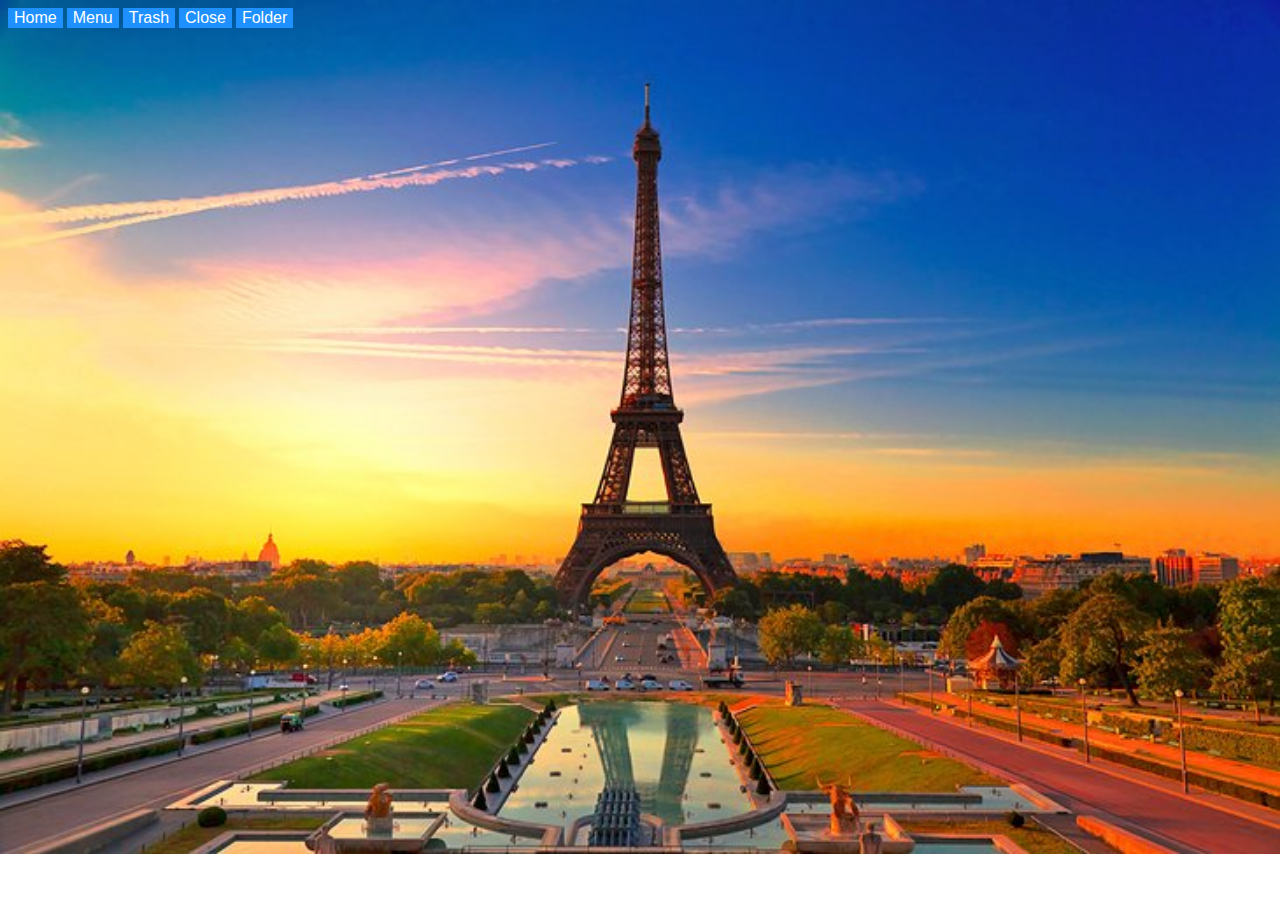
<file: index.html>
<!DOCTYPE html>
<html lang="en">
<head>
	<meta charset="UTF-8">
	<meta http-equiv="X-UA-Compatible" content="IE=edge">
	<meta name="viewport" content="width=device-width, initial-scale=1.0">
	<title>My web site</title>
</head>
<body>
<style>
body{background-image: url(france.jpg);
	background-repeat: no-repeat;
	background-size: 100%;

}
.btn{background-color: dodgerblue;
	border: none;
	color: white;
	padding: 12px 16 px;
	font-size: 16px;
	cursor: pointer;
	

}
.btn:hover{ background-color: royalblue; }
</style>
<button class="btn"><i class="fa fa-home"></i> Home</button>
<button class="btn"><i class="fa fa-home"></i> Menu</button>
<button class="btn"><i class="fa fa-home"></i> Trash</button>
<button class="btn"><i class="fa fa-home"></i> Close</button>
<button class="btn"><i class="fa fa-home"></i> Folder</button>
</body>
</html>
</file>
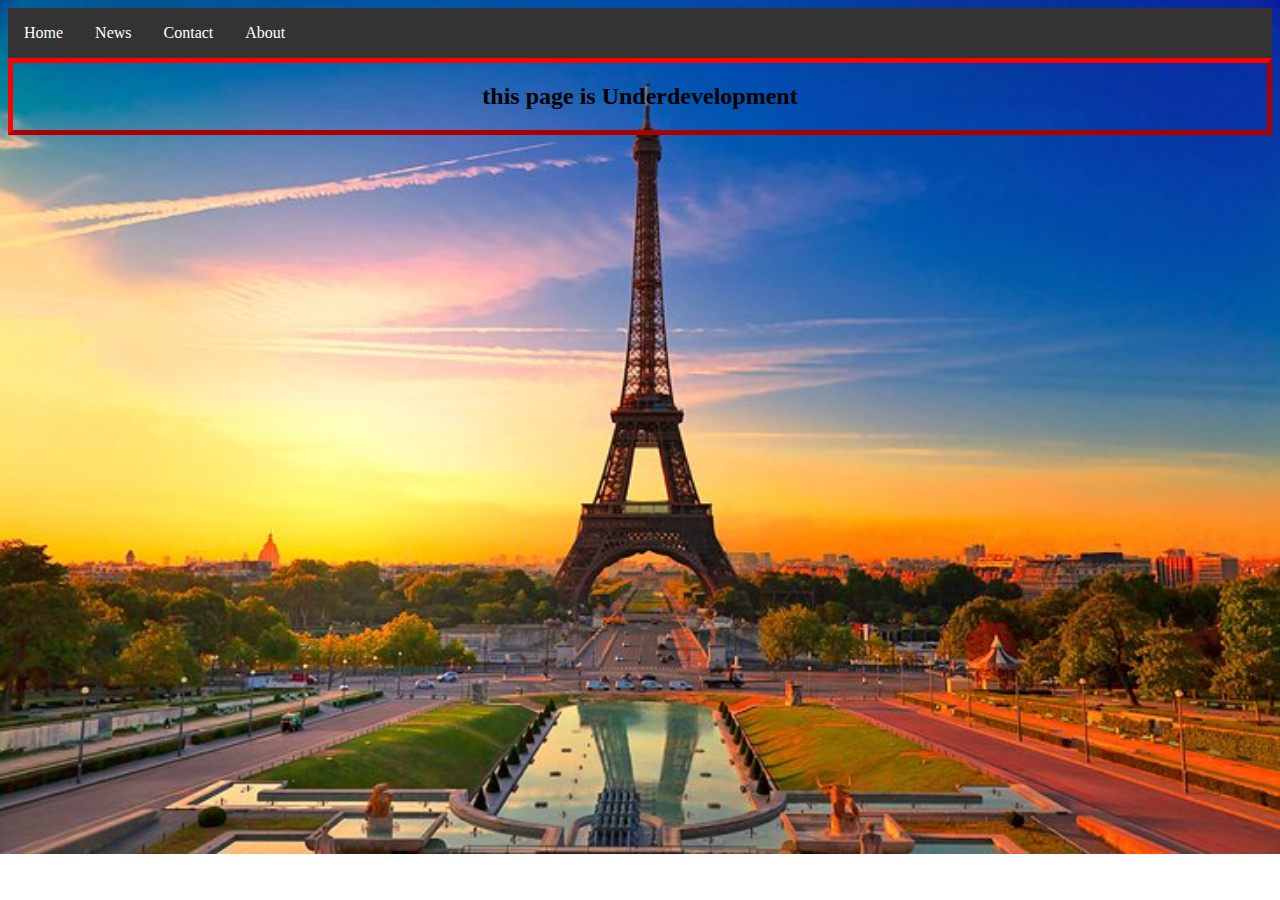
<file: index1.html>
<!DOCTYPE html>
<html>
<head>
	<meta charset="utf-8">
	<meta name="viewport" content="width=device-width, initial-scale=1">
	<title>Practice web</title>
	<style>
		ul {
			list-style-type: none;
			margin: 0;
			padding: 0;
			overflow: hidden;
			background-color: #333333;
		}
		li { float: left; }
		li a {
			display: block;
			color: white;
			text-align: center;
			padding: 16px;
			text-decoration: none;
		}
		li a:hover {
			background-color: #111111;
		}
		body {
			background-image: url(france.jpg);
			background-repeat: no-repeat;
			background-size: 100%;
		}
		.mydiv {
			border: 5px outset red;
			text-align: center;
		}
	</style>
</head>
<body>
<ul>
	<li><a href="#home">Home</a></li>
  <li><a href="#news">News</a></li>
  <li><a href="#contact">Contact</a></li>
  <li><a href="#about">About</a></li>
</ul>
<div class="mydiv">
	<h2>this page is Underdevelopment</h2>
</div>
</body>
</html>
</file>
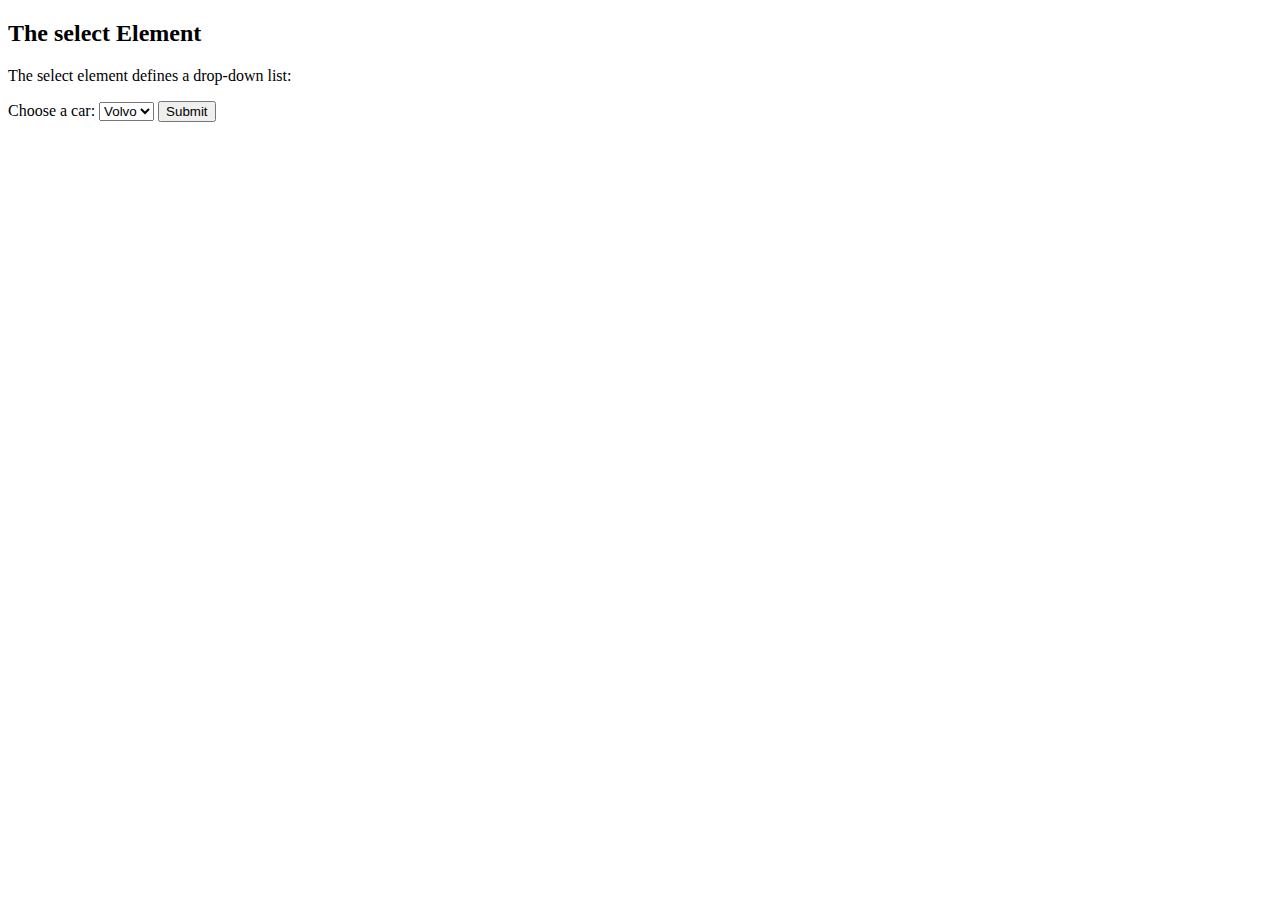
<file: index11.html>
<!DOCTYPE html>
<html>
<head>
	<meta charset="utf-8">
	<meta name="viewport" content="width=device-width, initial-scale=1">
	<title>Drop Down</title>
</head>
<body>
<h2>The select Element</h2>

<p>The select element defines a drop-down list:</p>

<form>
  <label for="cars">Choose a car:</label>
  <select id="cars" name="cars">
    <option value="volvo">Volvo</option>
    <option value="saab">Saab</option>
    <option value="fiat">Fiat</option>
    <option value="audi">Audi</option>
  </select>
  <input type="submit">
</form>
</body>
</html>
</file>
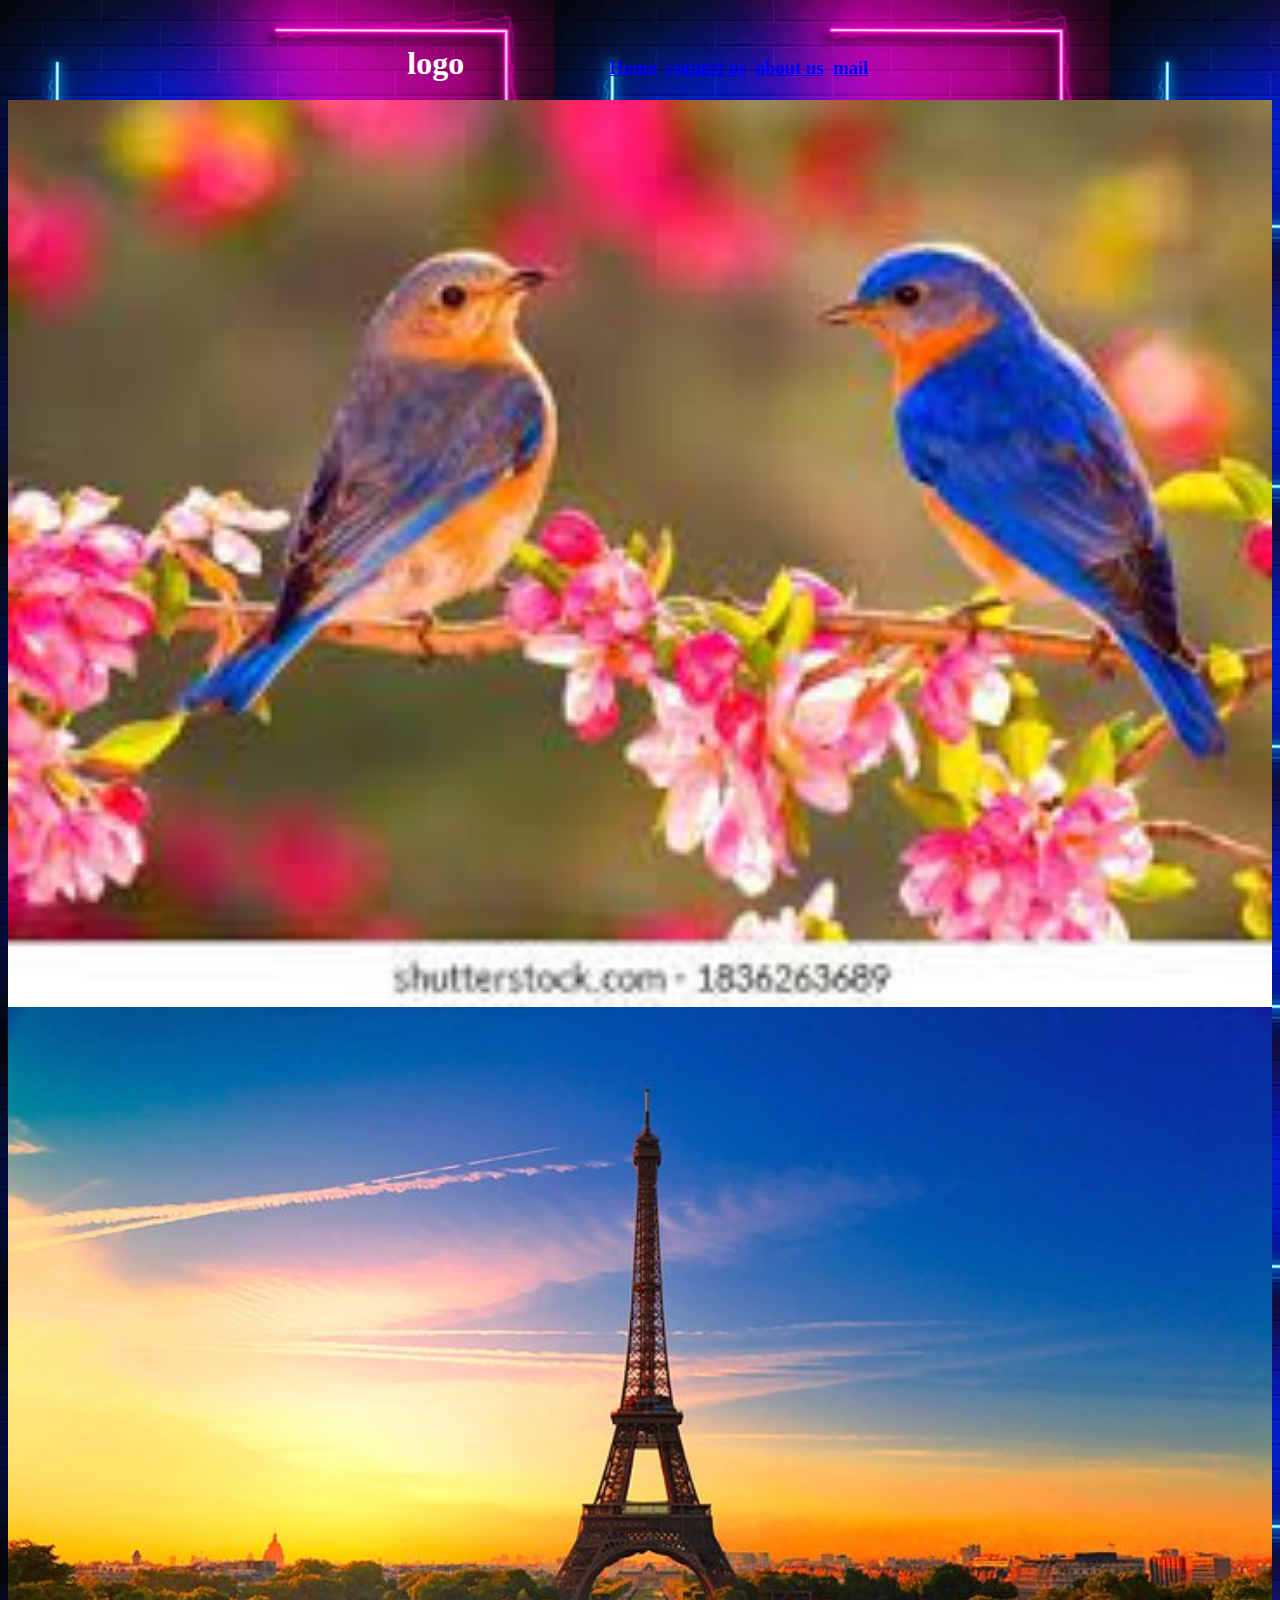
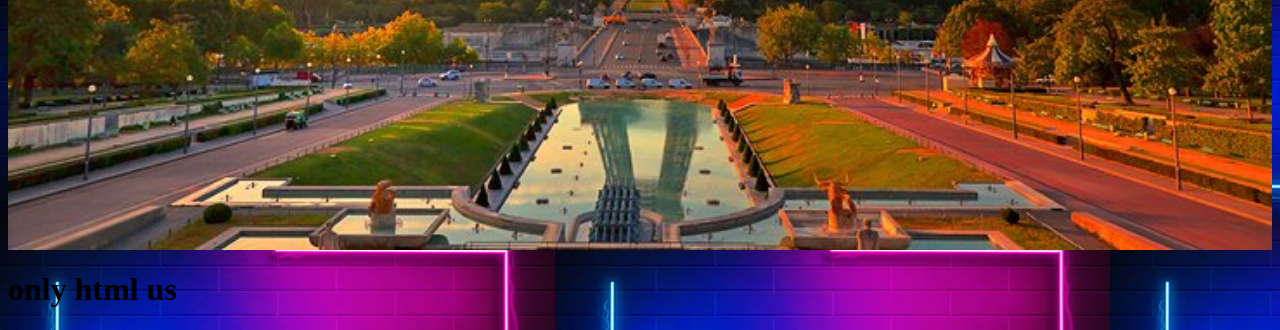
<file: index3.html>
<!DOCTYPE html>
<html>
<head>
	<meta charset="utf-8">
	<meta name="viewport" content="width=device-width, initial-scale=1">
	<title>simple web</title>
</head>
<body background="1.jpg">
	<br>
<h3 align="center">
	<font face="lato" size="6" color="white">logo</font>
	&nbsp;&nbsp;&nbsp;&nbsp;
	&nbsp;&nbsp;&nbsp;&nbsp;
	&nbsp;&nbsp;&nbsp;&nbsp;
	&nbsp;&nbsp;&nbsp;&nbsp;
	&nbsp;&nbsp;&nbsp;&nbsp;
	&nbsp;&nbsp;&nbsp;&nbsp;
	<font face="cinzel">
		<a href="#">Home</a>&nbsp;
		<a href="#">contect us</a>&nbsp;
		<a href="#">about us</a>&nbsp;
		<a href="#">mail</a>&nbsp;
	</font>
</h3>
<style>
	.bilal{display: flex;
		flex-direction: column;}
</style>
<div class="bilal">
	<img src="2.jpg">
	<img src="france.jpg">



</div>
<h1>only html us</h1>
</body>
</html>
</file>
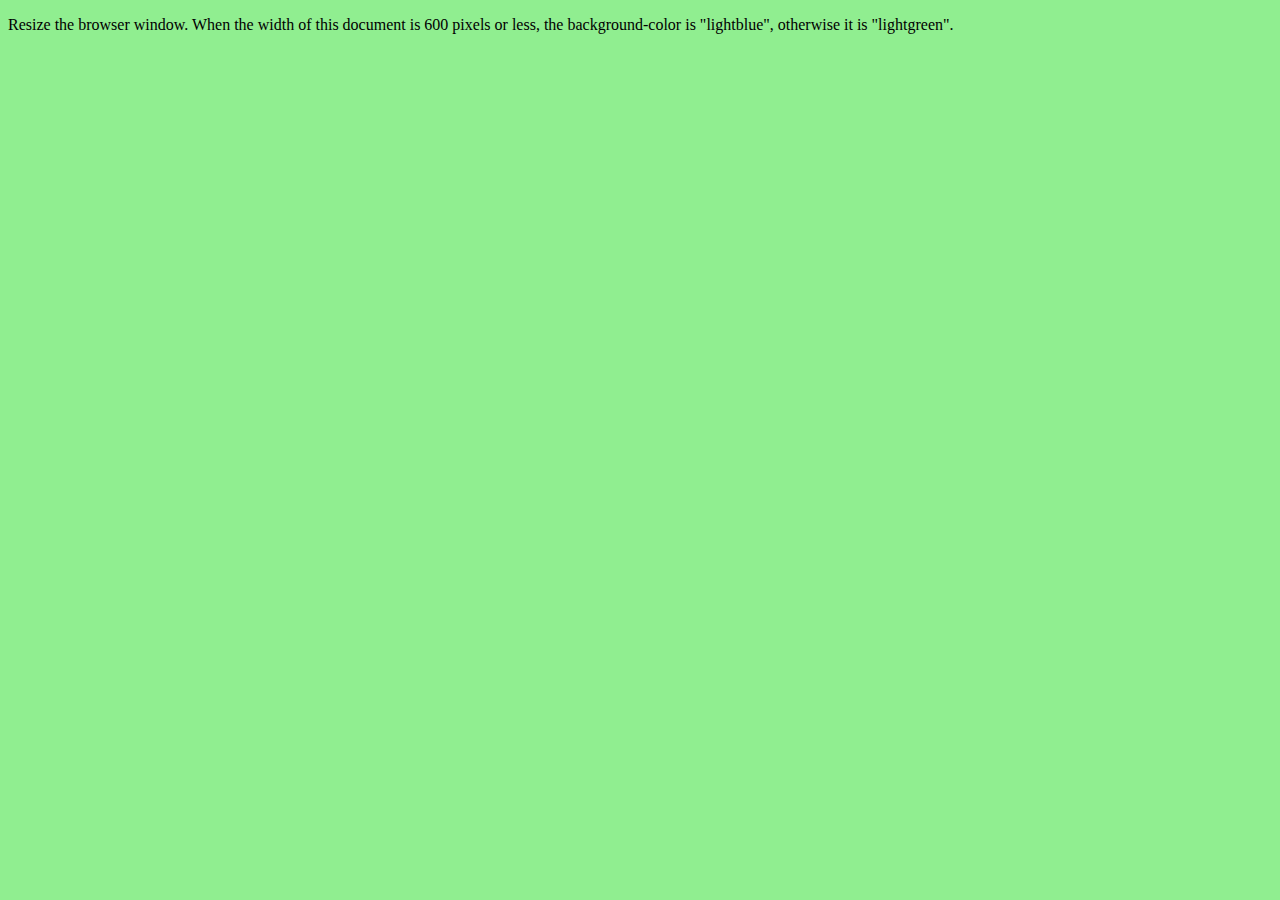
<file: index5.html>
<!DOCTYPE html>
<html>
<head>
	<meta charset="utf-8">
	<meta name="viewport" content="width=device-width, initial-scale=1.0">
	<title>media query</title>
</head>
<style>
body {
	background-color: lightgreen;
}	
@media only screen and (max-width: 600px) {
  body {
    background-color: lightblue;
  }
}
</style>

<body>
<p>Resize the browser window. When the width of this document is 600 pixels or less, the background-color is "lightblue", otherwise it is "lightgreen".</p>
</body>
</html>
</file>
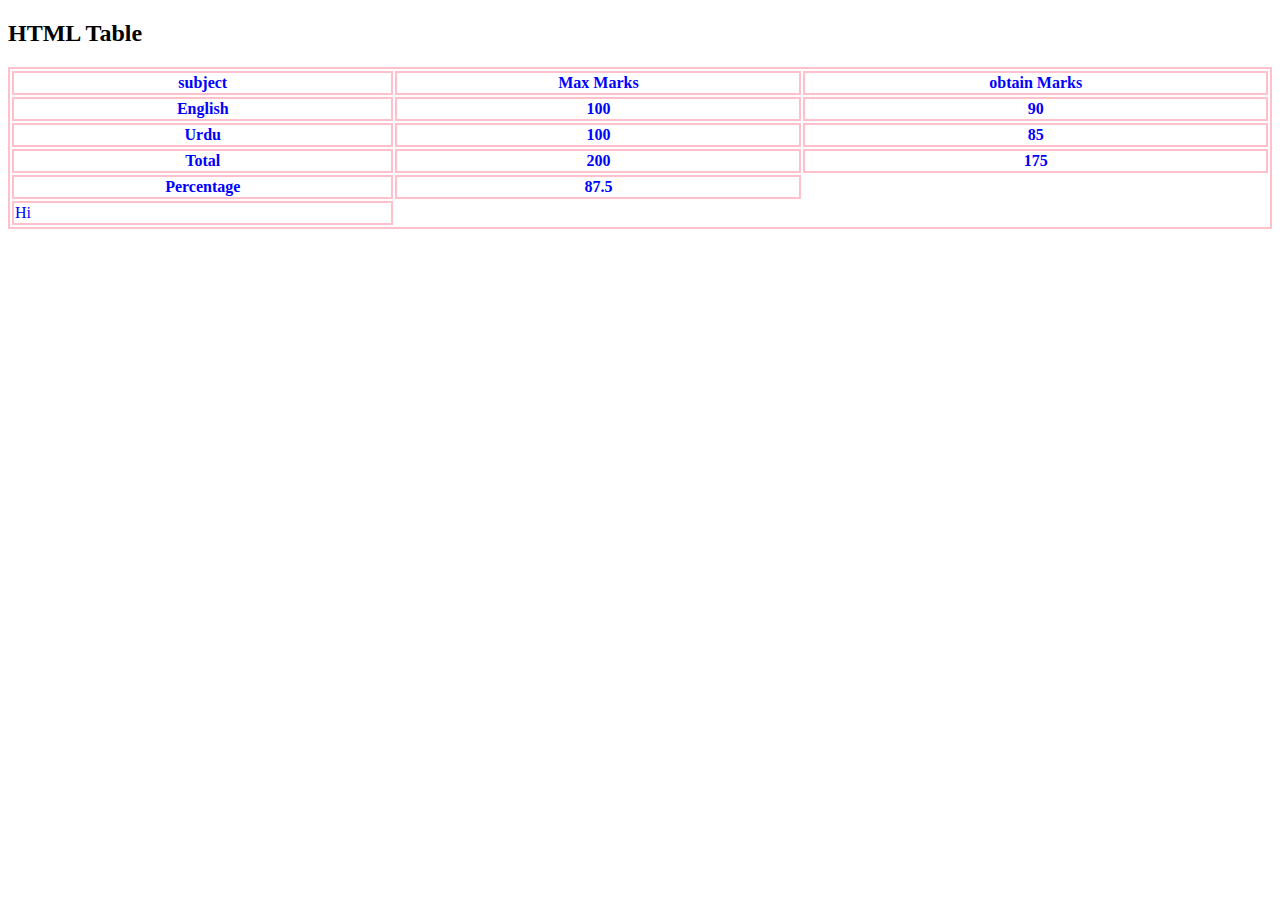
<file: index6.html>
<!DOCTYPE html>
<html>
<head>
	<meta charset="utf-8">
	<meta name="viewport" content="width=device-width, initial-scale=1">
	<title>Table</title>
</head>
<style>
	table, th, td{
		border: 2px solid black;
		border-color: pink;
		color: blue;
	}
</style>
<body>
<h2>HTML Table</h2>
<table style="width: 100%;">
	<tr>
		<th>subject</th>
		<th>Max Marks</th>
		<th>obtain Marks</th>
	</tr>
	<tr>
		<th>English</th>
		<th>100</th>
		<th>90</th>
	</tr>
	<tr>
		<th>Urdu</th>
		<th>100</th>
		<th>85</th>
	</tr>
	<tr>
		<th>Total</th>
		<th>200</th>
		<th>175</th>
	</tr>
	<tr>
		<th>Percentage</th>
		<th>87.5</th>
	</tr>
	<tr>
		<td>Hi</td>
	</tr>
</body>
</html>
</file>
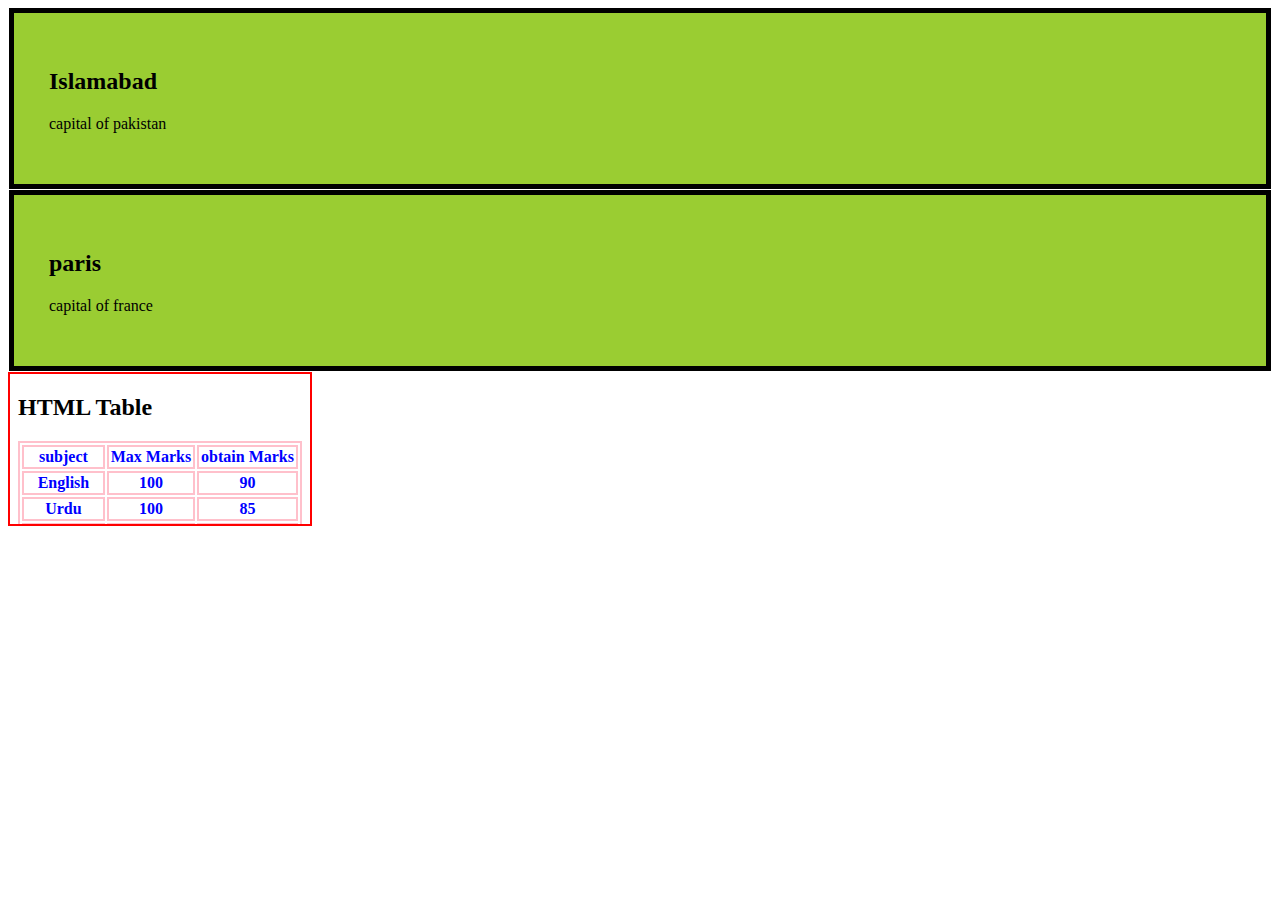
<file: index7.html>
<!DOCTYPE html>
<html>
<head>
	<meta charset="utf-8">
	<meta name="viewport" content="width=device-width, initial-scale=1">
	<title>28 JAN,2022</title>
</head>
<style>
	.city {
		background-color: yellowgreen;
		color: black;
		border: 5px solid black;
		margin: 1px;
		padding: 35px;
	}
</style>
<body>
<div class="city">
	<h2>Islamabad</h2>
	<p>capital of pakistan</p>
</div>
<div class="city">
	<h2>paris</h2>
	<p>capital of france</p>
</div>
<iframe src="index6.html" title="iframe" style="border: 2px solid red;"></iframe>
</body>
</html>
</file>
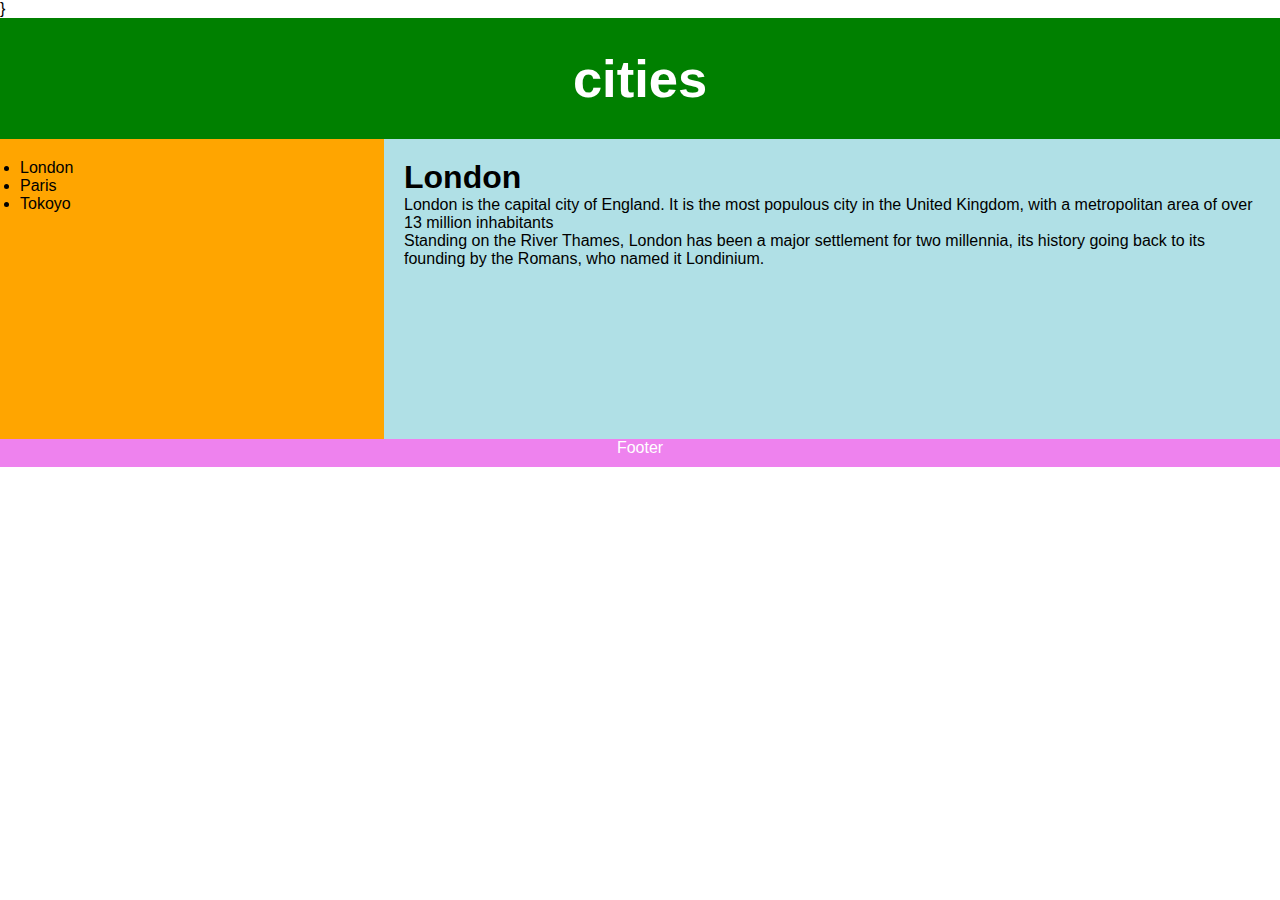
<file: index8.html>
<!DOCTYPE html>
<html>
<head>
	<meta charset="utf-8">
	<meta name="viewport" content="width=device-width, initial-scale=1">
	<title>web Layout</title>
</head>
<style>
	* {
		box-sizing: border-box;
		margin: 0;
		padding: 0;
	}
	footer {
		background-color: violet;
		padding: 10px;
		text-align: center;
		color: white;
	}
	article {float: left;
		padding: 20px;
		width: 70%;
		background-color: powderblue;
		height: 300px;

	}
	nav {
		float: left;
		width: 30%;
		height: 300px;
		background: orange;
		padding: 20px;
	}
	header {
  background-color: green;
  padding: 30px;
  text-align: center;
  font-size: 35px;
  color: white;
}
body {
	font-family: arial;
	@media (max-width: 600px) {
  nav, article {
    width: auto;
    height: auto;
  }
}
	</style>
}
<body>
	<header>
		<h2>cities</h2>
	</header>
	<section>
		<nav>
			<ul>
				<li>London</li>
				<li>Paris</li>
				<li>Tokoyo</li>
			</ul>
		</nav>
		<article>
			<h1>London</h1>
			<p>London is the capital city of England. It is the most populous city in the  United Kingdom, with a metropolitan area of over 13 million inhabitants</p>
			<p>Standing on the River Thames, London has been a major settlement for two millennia, its history going back to its founding by the Romans, who named it Londinium.</p>
		</article>
	</section>
<footer>
	<p>Footer</p>
</footer>

</body>
</html>
</file>
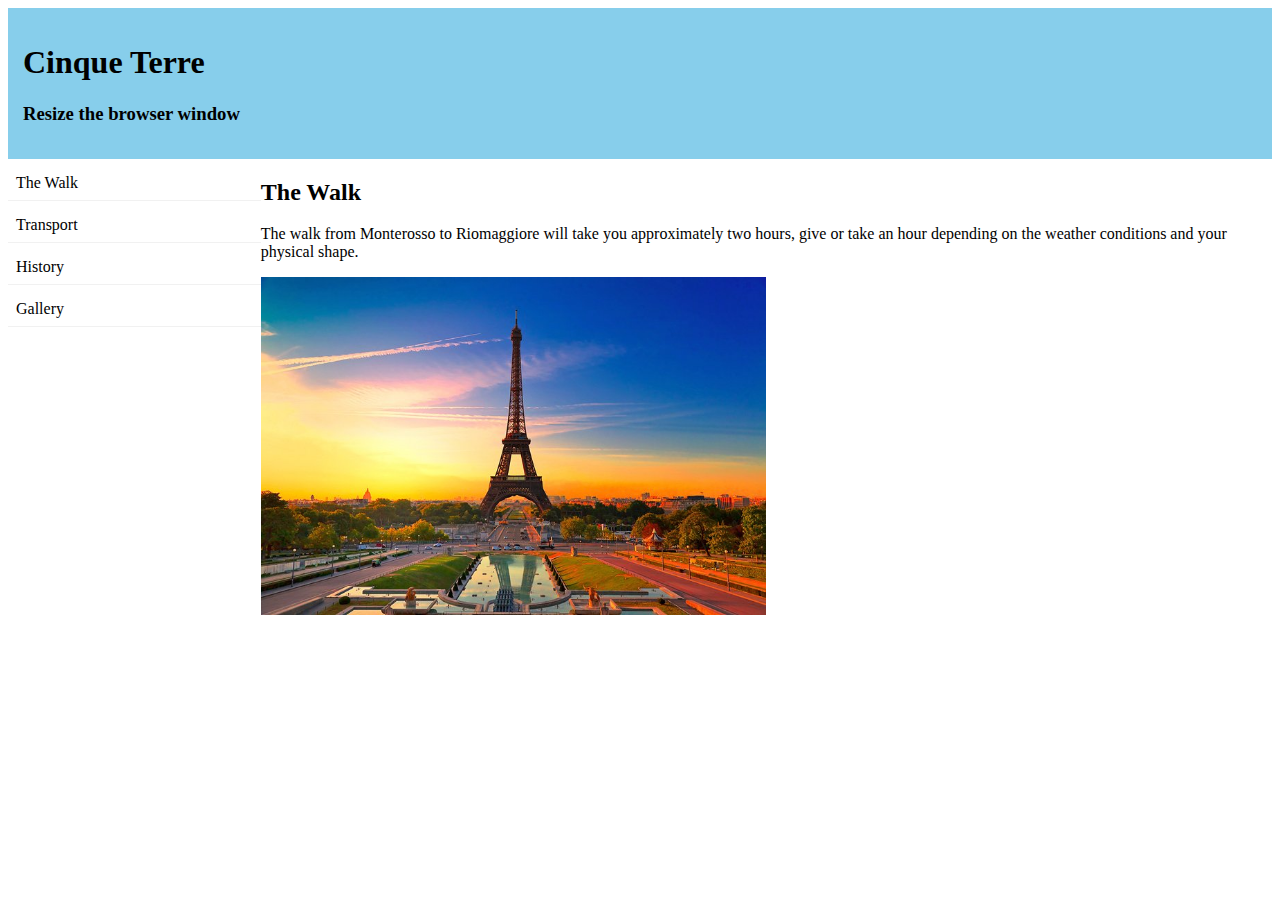
<file: index9.html>
<!DOCTYPE html>
<html>
<head>
	<meta charset="utf-8">
	<meta name="viewport" content="width=device-width, initial-scale=1">
	<title>Responsive web</title>
</head>
<style>
	*{
  box-sizing: border-box;}

.menu { float: left;
	width: 20%; }

	.menuitem{
		padding: 8px;
		margin-top: 7px;
		border-bottom: 1px solid #f1f1f1;
	}
	.main {
  float: left;
  width: 60%;
  padding: 0 20px;
  overflow: hidden;
}

	</style>
<body style="font-family: verdana;">
<div style="background-color: skyblue; padding:15px;">
	<h1>Cinque Terre</h1>
	<h3>Resize the browser window</h3>
</div>
<div style="overflow: scroll;">
	<div class="menu">
		<div class="menuitem">The Walk</div>
		<div class="menuitem">Transport</div>
		<div class="menuitem">History</div>
		<div class="menuitem">Gallery</div>
</div>
<div>
	<h2>The Walk</h2>
    <p>The walk from Monterosso to Riomaggiore will take you approximately two hours, give or take an hour depending on the weather conditions and your physical shape.</p>
    <img src="france.jpg" style="width: 40%;">
</div>
</body>
</html>
</file>
